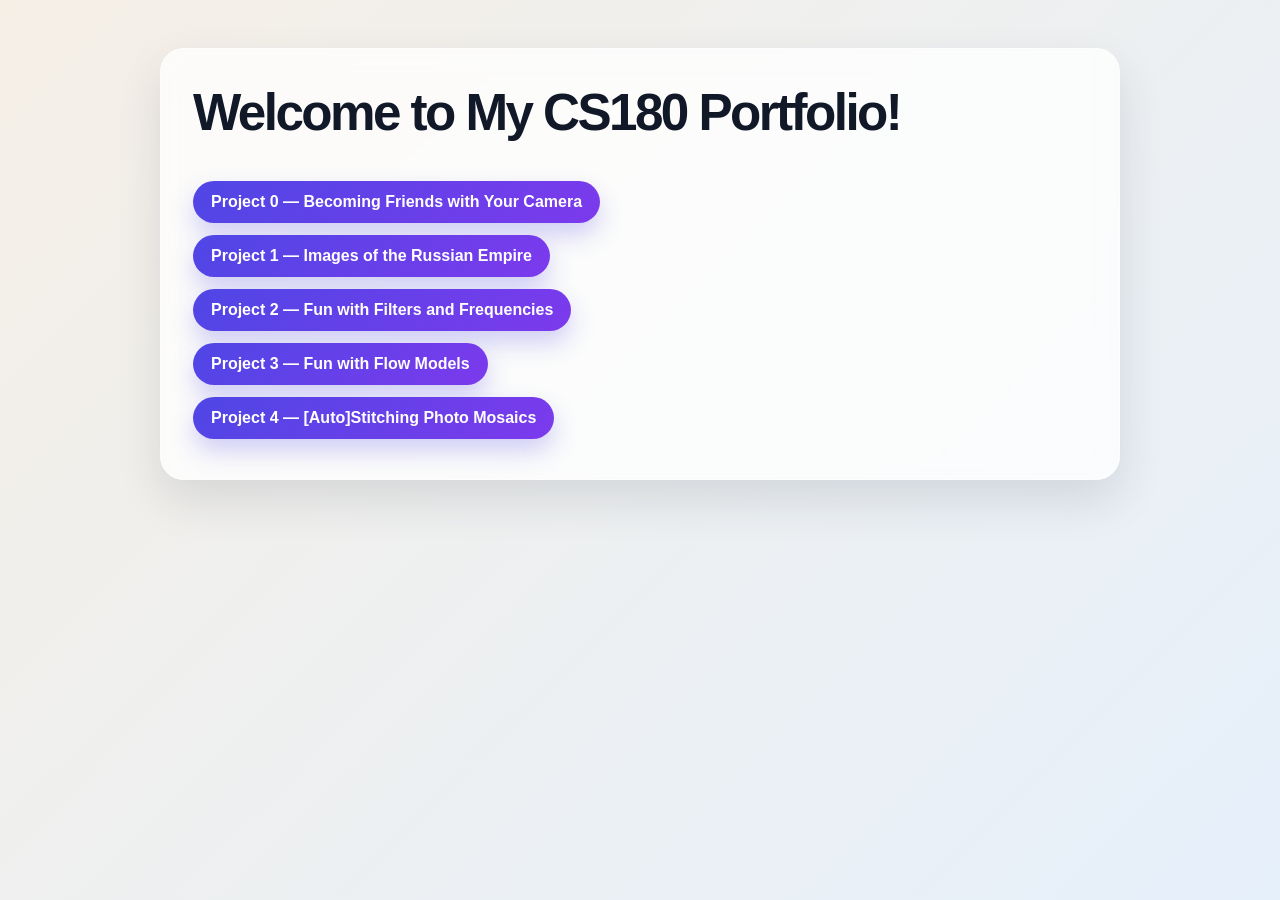
<file: index.html>
<!DOCTYPE html>
<html>
<head>
    <meta charset="UTF-8" />
    <meta name="viewport" content="width=device-width, initial-scale=1.0" />
    <title>My Portfolio</title>
    <link rel="stylesheet" href="style.css" />
</head>
<body>
    <div class="container">
        <h1>Welcome to My CS180 Portfolio!</h1>
        <a class="portfolio-link" href="./0/index.html">Project 0 &mdash; Becoming Friends with Your Camera</a>
        <br>
        <a class="portfolio-link" href="./1/index.html">Project 1 &mdash; Images of the Russian Empire</a>
        <br>
        <a class="portfolio-link" href="./2/index.html">Project 2 &mdash; Fun with Filters and Frequencies</a>
        <br>
        <a class="portfolio-link" href="./3/index.html">Project 3 &mdash; Fun with Flow Models</a>
        <br>
        <a class="portfolio-link" href="./4/index.html">Project 4 &mdash; [Auto]Stitching Photo Mosaics</a>


    </div>
    </body>
    </html>
</file>
<file: style.css>
:root {
    --bg-1: #f5efe6;
    --bg-2: #e6f0fb;
    --card: rgba(255, 255, 255, 0.76);
    --text: #1f2937;
    --shadow: 0 20px 45px rgba(31, 41, 55, 0.12);
    --border: rgba(255, 255, 255, 0.5);
    --link: #4f46e5;
}

* {
    box-sizing: border-box;
}

body {
    margin: 0;
    min-height: 100vh;
    font-family: "Segoe UI", Tahoma, Geneva, Verdana, sans-serif;
    color: var(--text);
    background: linear-gradient(135deg, var(--bg-1), var(--bg-2));
    display: flex;
    justify-content: center;
    align-items: flex-start;
    padding: 48px 20px;
}

p, li {
    line-height: 1.7;
}

.container {
    width: min(100%, 960px);
    background: var(--card);
    backdrop-filter: blur(10px);
    border: 1px solid var(--border);
    border-radius: 24px;
    box-shadow: var(--shadow);
    padding: 36px 32px 40px;
}

h1 {
    margin: 0 0 28px;
    font-size: clamp(2.2rem, 4vw, 3.2rem);
    line-height: 1.1;
    letter-spacing: -0.05em;
    color: #111827;
}

.section {
    margin-bottom: 20px;
    padding: 18px 20px;
    background: rgba(255, 255, 255, 0.45);
    border: 1px solid rgba(17, 24, 39, 0.05);
    border-radius: 16px;
}

h2 {
    margin: 0;
    font-size: clamp(1.1rem, 2vw, 1.5rem);
    font-weight: 700;
    letter-spacing: -0.02em;
}

a {
    color: var(--link);
    text-decoration: none;
}

a:hover {
    text-decoration: underline;
}

.formula-box {
    margin: 18px 0 20px;
    padding: 16px 18px;
    background: rgba(255, 255, 255, 0.7);
    border: 1px solid rgba(79, 70, 229, 0.12);
    border-left: 4px solid #4f46e5;
    border-radius: 14px;
    box-shadow: 0 8px 20px rgba(79, 70, 229, 0.06);
}

.formula-box .label {
    display: block;
    margin-bottom: 8px;
    color: #4338ca;
    font-size: 0.76rem;
    font-weight: 700;
    letter-spacing: 0.06em;
    text-transform: uppercase;
}

.formula-box .equation {
    font-size: clamp(1rem, 1.6vw, 1.2rem);
    line-height: 1.6;
    color: #111827;
    overflow-wrap: anywhere;
}

.formula-box .equation mjx-container {
    overflow-x: auto;
    overflow-y: hidden;
    max-width: 100%;
}

.formula-box em {
    font-style: italic;
    color: #1f2937;
}

.video-wrap {
    margin-top: 20px;
    border-radius: 18px;
    overflow: hidden;
    background: #0f172a;
    box-shadow: 0 14px 30px rgba(15, 23, 42, 0.12);
}

video {
    display: block;
    width: 100%;
    max-width: 100%;
    height: auto;
    aspect-ratio: 16 / 9;
    background: #000;
}

/* Image gallery / thumbnails */
.section .image {
    display: inline-block;
    width: calc(50% - 12px);
    margin: 6px;
    max-width: 100%;
    height: 100%;
    object-fit: cover;
    border-radius: 12px;
    box-shadow: 0 10px 20px rgba(15, 23, 42, 0.08);
    border: 1px solid rgba(15, 23, 42, 0.04);
}

/* Caption immediately after an image */
.section .image + p {
    margin: 8px 6px 14px;
    font-size: 0.95rem;
    color: #475569;
}

/* Make single images full width on small screens */
@media (max-width: 640px) {
    .section .image {
        width: 100%;
        height: auto;
        margin: 6px 0;
    }
}

.portfolio-link {
    display: inline-block;
    margin-top: 12px;
    padding: 12px 18px;
    border-radius: 999px;
    background: linear-gradient(135deg, #4f46e5, #7c3aed);
    color: white;
    text-decoration: none;
    font-weight: 600;
    box-shadow: 0 12px 24px rgba(79, 70, 229, 0.25);
}

.portfolio-link:hover {
    opacity: 0.95;
}

@media (max-width: 640px) {
    .container {
        padding: 24px 18px 28px;
        border-radius: 18px;
    }

    .section {
        padding: 14px 16px;
    }
}
</file>
